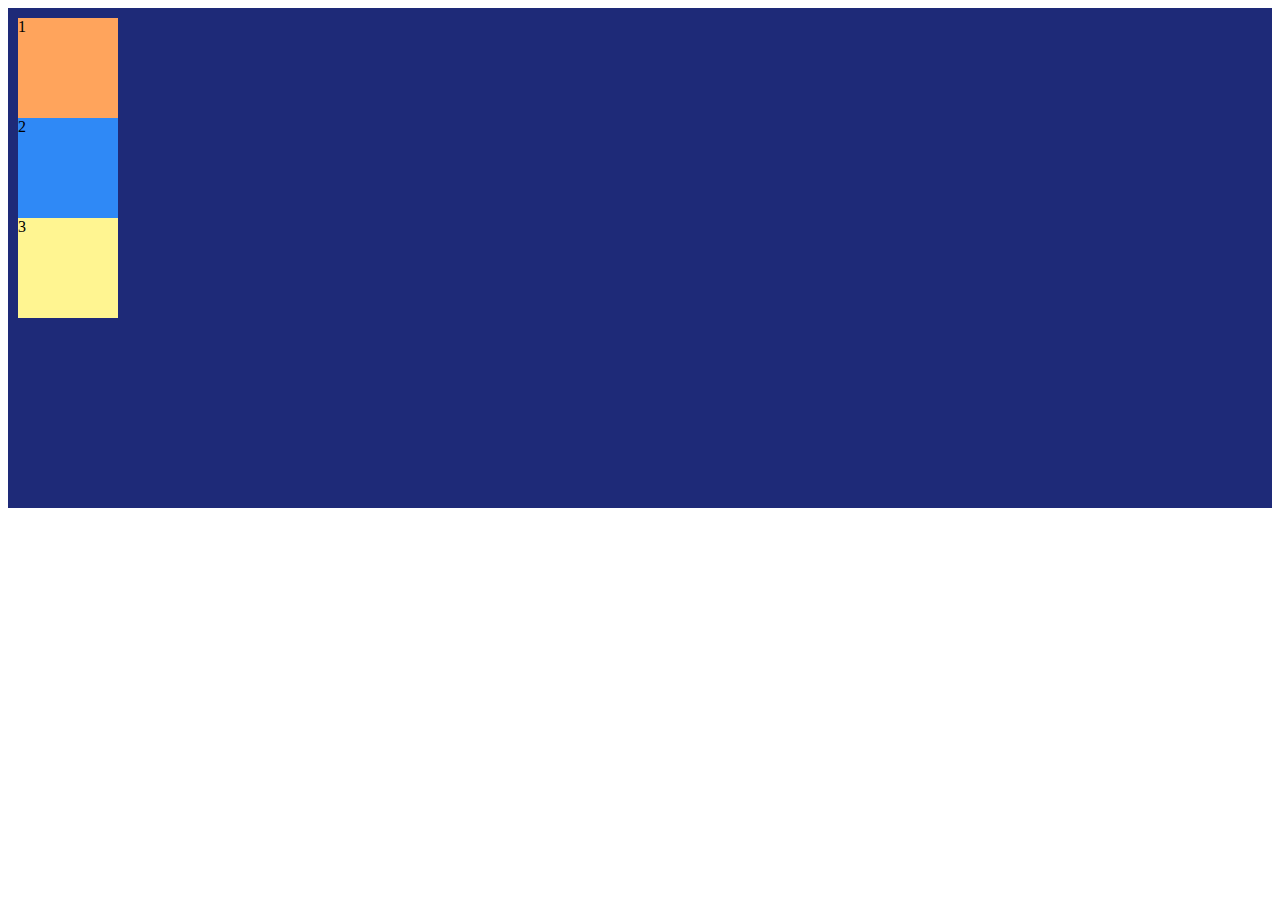
<file: business-landing-page/flex-exercise.html>
<!DOCTYPE html>
<html lang="en">
<head>
    <meta charset="UTF-8">
    <meta name="viewport" content="width=device-width, initial-scale=1.0">
    <title>Curso de Flexbox</title>
    <link rel="stylesheet" href="flex-exercise.css">
</head>
<body>
    <div class="flex-container" style="background-color: #1e2a78;">
        <div class="flex-item" style="background-color: #ffa45c;">1</div>
        <div class="flex-item" style="background-color: #2f89f6;">2</div>
        <div class="flex-item" style="background-color: #fff591;">3</div>
    </div>
</body>
</html>
</file>
<file: business-landing-page/flex-exercise.css>
.flex-container {
    padding: 10px;
    box-sizing: border-box;
    height: 500px;
    /* display: flex; el eje principal por defecto es row osea horizontal */
    /* flex-direction: column-reverse; Eje principal es vertical */
    /* align-items: end; Eje secundario trabaja en horizontal */
}

.flex-item {
    height: 100px;
    width: 100px;
}
</file>
